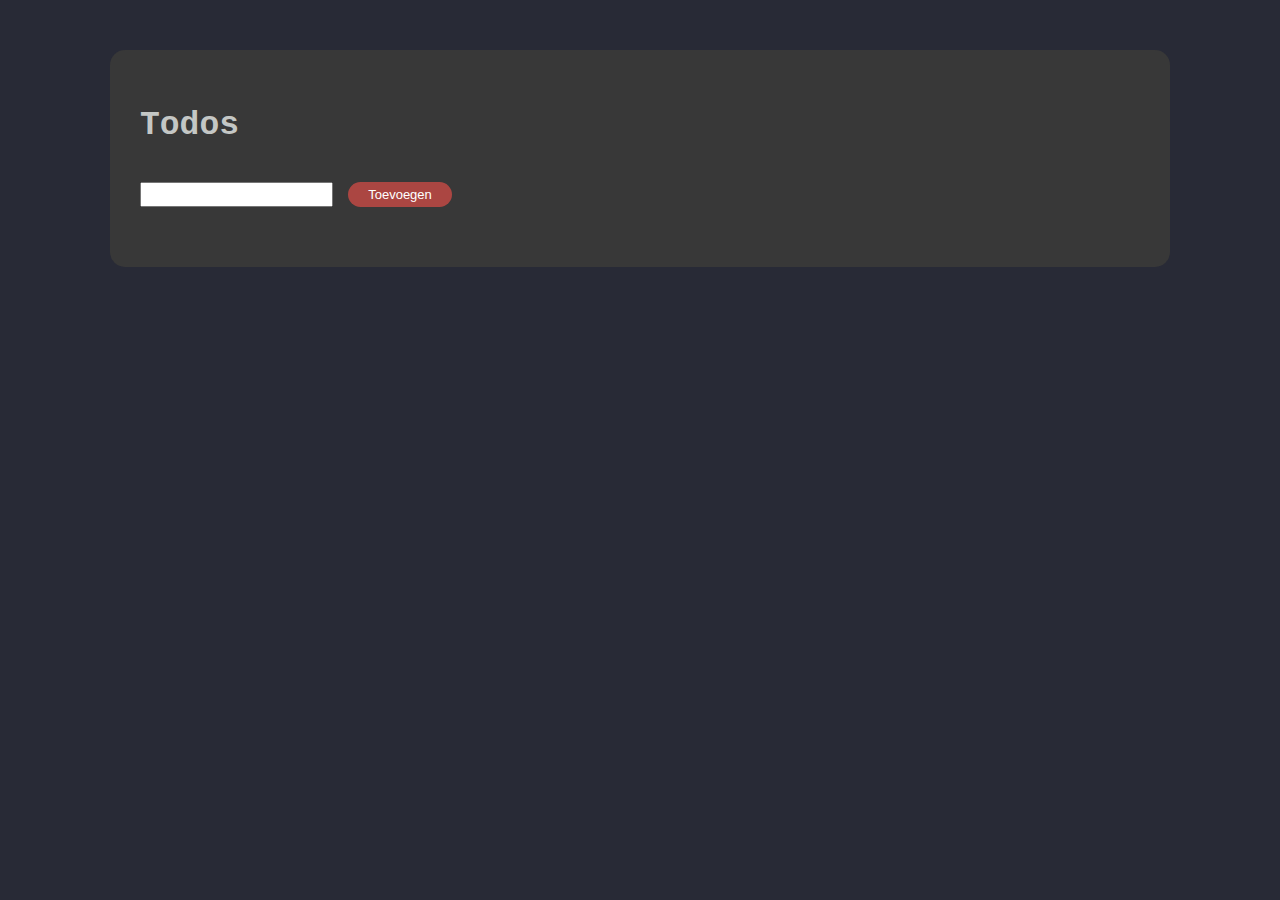
<file: todos.html>
<!DOCTYPE html>
<html lang="en">

<head>
	<meta charset="UTF-8">
	<meta name="viewport" content="width=device-width, initial-scale=1.0">
	<title>Todos</title>
	<link href="todo.css" rel="stylesheet" type="text/css" />
</head>

<body>
	<div class="todo-wrapper">
		<h2>Todos</h2>
		<form id="todo-adder" onsubmit="return false;">
			<input type="text" id="todo-entry-box" onsubmit="addToDoItem()">
			<button id="add-button" class="pretty-button">Toevoegen</button>
		</form>
		<br>
		<ol id="todo-list">

		</ol>
	</div>
	<script src="todo.js"></script>
</body>

</html>
</file>
<file: todo.css>
body {
  color: #c4c7c5;
  display: flex;
  font: 22px 'Courier New', Courier, monospace;
  height: 100%;
  justify-content: center;
  margin: 0;
  background: #282a36;
}

.todo-wrapper {
	margin-top: 50px;
	background-color: #383838;
	border-radius: 15px;
	margin-left: auto;
	margin-right: auto;
	padding: 30px;
	width: 1000px;
}

.todo-wrapper ol {
	margin: 20px 0;
}

.todo-wrapper ol li {
	margin: 5px 0;
	padding: 3px;
	user-select: none;
}

.todo-wrapper ol li:nth-child(even) {
	background-color: #282828;
	max-width: auto;
}

.todo-wrapper .pretty-button {
	margin: 10px 2px;
	padding: 5px 20px;
	border-radius: 15px;
	background-color: #AB4642;
	border: none;
	color: #fff;
	text-align: center;
	display: inline-block;
	font-size: small;
}

.todo-wrapper .pretty-button:hover {
	cursor: pointer;
	opacity: 0.75;
}

.todo-wrapper input {
	padding: 3px 6px;
}

.todo-wrapper form {
	display: inline-block;
}
</file>
